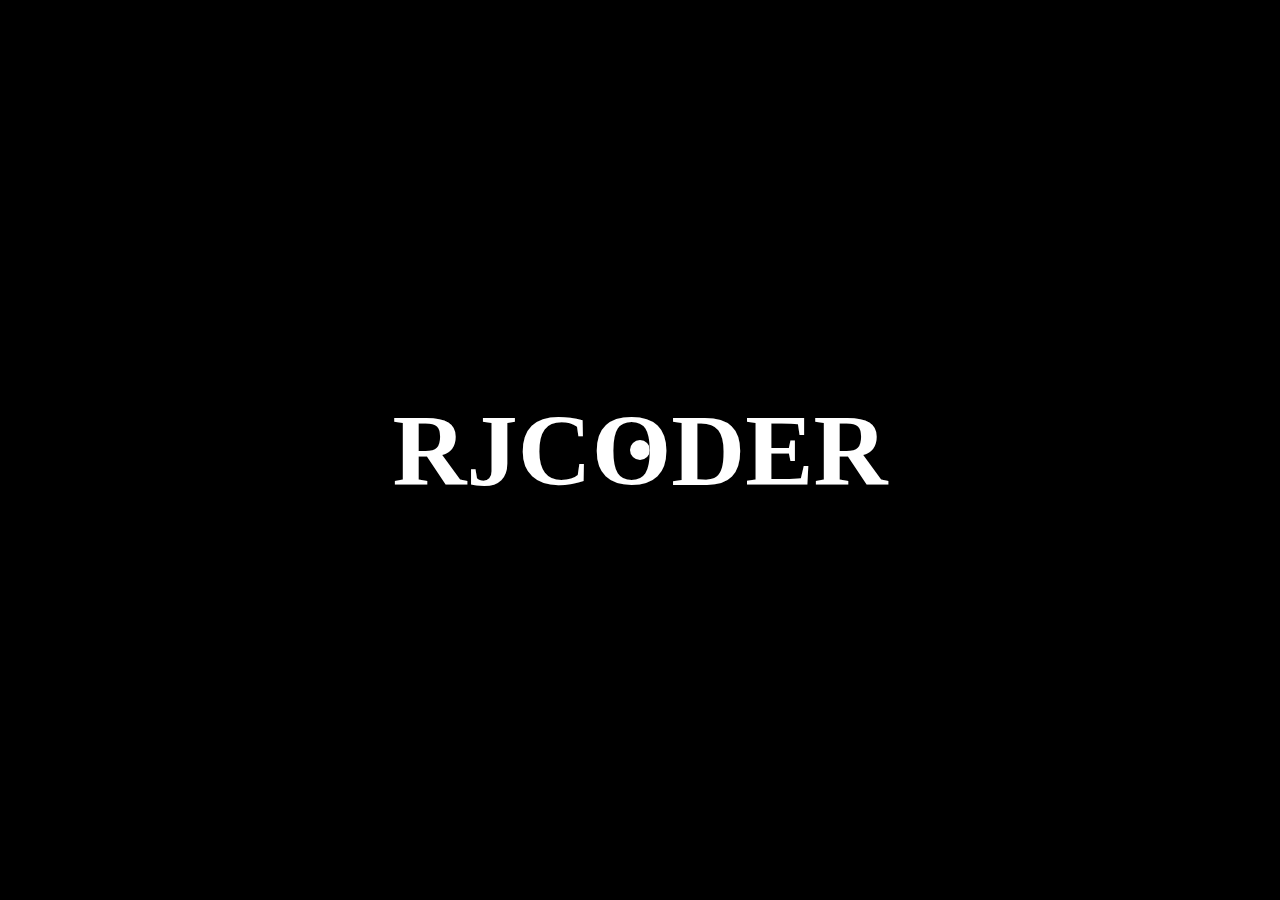
<file: Custom-Cursor/index.html>
<!DOCTYPE html>
<html lang="en">

<head>
    <meta charset="UTF-8">
    <meta name="viewport" content="width=device-width, initial-scale=1.0">
    <title>Document</title>
    <link rel="stylesheet" href="style.css">
</head>

<body>
    <div id="main">
        <div class="cursor"></div>
        <h1>RjCoder</h1>

    </div>
    <script src="scritp.js"></script>
</body>

</html>
</file>
<file: Custom-Cursor/style.css>
* {
  padding: 0;
  margin: 0;
  box-sizing: border-box;
  color: white;
}

html,
body {
  height: 100%;
  width: 100%;
}

#main {
  height: 100%;
  width: 100%;
  background-color: black;
  display: flex;
  justify-content: center;
  align-items: center;
}

.cursor {
  height: 20px;
  width: 20px;
  background-color: white;
  border-radius: 50%;
  position: absolute;
  transition: all linear 0.3s;
  mix-blend-mode: difference;
}

h1 {
  font-size: 8vw;
  font-weight: 900;
  text-transform: uppercase;
}
</file>
